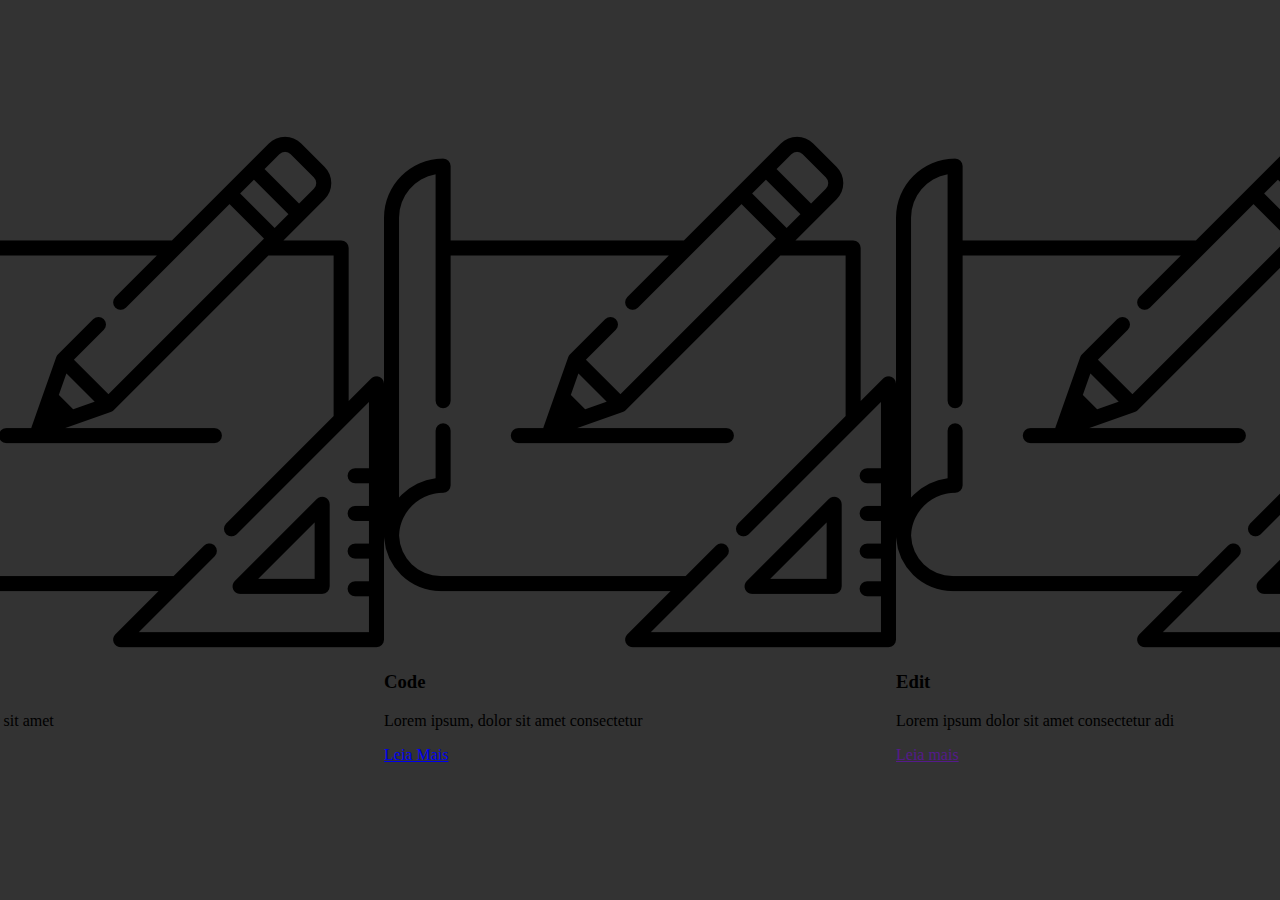
<file: card.1/index.html>
<!DOCTYPE html>
<html lang="en">
<head>
    <meta charset="UTF-8">
    <meta http-equiv="X-UA-Compatible" content="IE=edge">
    <meta name="viewport" content="width=device-width, initial-scale=1.0">
    <title>card 2</title>
    <link rel="stylesheet" href="ferramentas/style.css">
</head>
<body>
    <div class="container">
        <div class="card">  
            <div class="face face1">
                <div class="contant">  <img src="ferramentas/foto1.png" alt="foto icone"> 
                <h3>Design</h3>
                </div>
            </div>
            <div class="face face2">
                <p>Lorem ipsum, dolor sit amet </p>
                <a href="#">leia mais</a>
            </div>            
        </div>
    </div>

    <div class="container">
        <div class="card">
            <div class="face face1">
                <img src="ferramentas/foto1.png" alt="">
                <h3>Code</h3>
            </div>

        <div class="face face2">
            <p>Lorem ipsum, dolor sit amet consectetur </p>
            <a href="#">Leia Mais</a>
        </div>
        </div>
    </div>

    <div class="car">
        <div class="face face1">
            <img src="ferramentas/foto1.png" alt="">
            <h3>Edit</h3>
        </div>
        <div class="face face2">
            <p>Lorem ipsum dolor sit amet consectetur adi</p>
        <a href="">Leia mais</a>
        </div>
    </div>
</body>
</html>
</file>
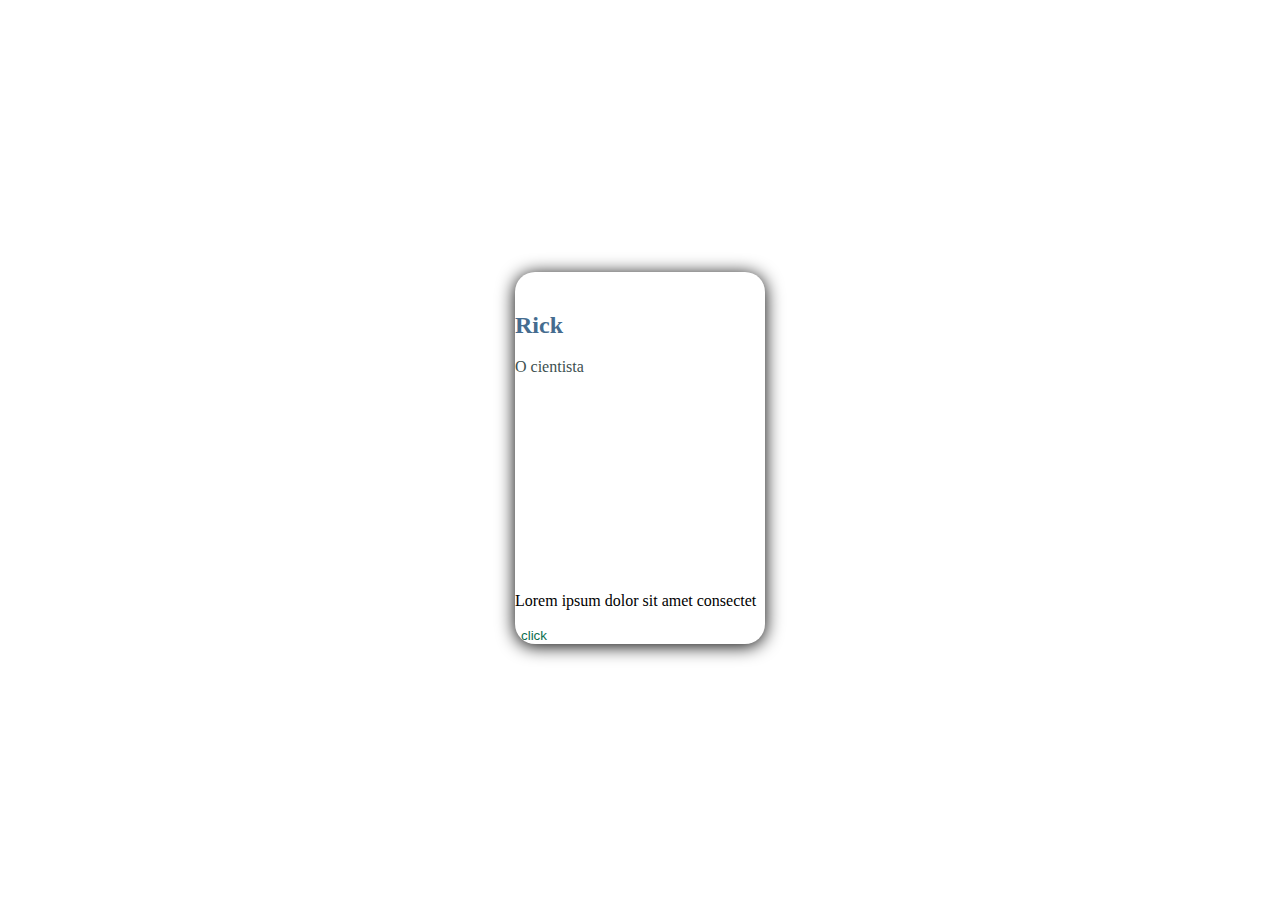
<file: cards/index.html>
<!DOCTYPE html>
<html lang="en">
<head>
    <meta charset="UTF-8">
    <meta http-equiv="X-UA-Compatible" content="IE=edge">
    <meta name="viewport" content="width=device-width, initial-scale=1.0">
    <title>card</title>
    <link rel="stylesheet" href="style/style.css">
</head>
<body>
    <div class="content">
        <div class="card"> 
            <div class="topcard">
                <h2 class="title">Rick</h2>
                <span class="secondtext">O cientista</span>    
            </div>
            <div class="mediacard"></div>  
            <div class="bottomcard"><div>
                <p class="bottomtext">Lorem ipsum dolor sit amet consectet</p>   
                <div class="actionscard">
                    <button class="actions">click</button>
                
         </div>       
        

    </div>
</body>
</html>
</file>
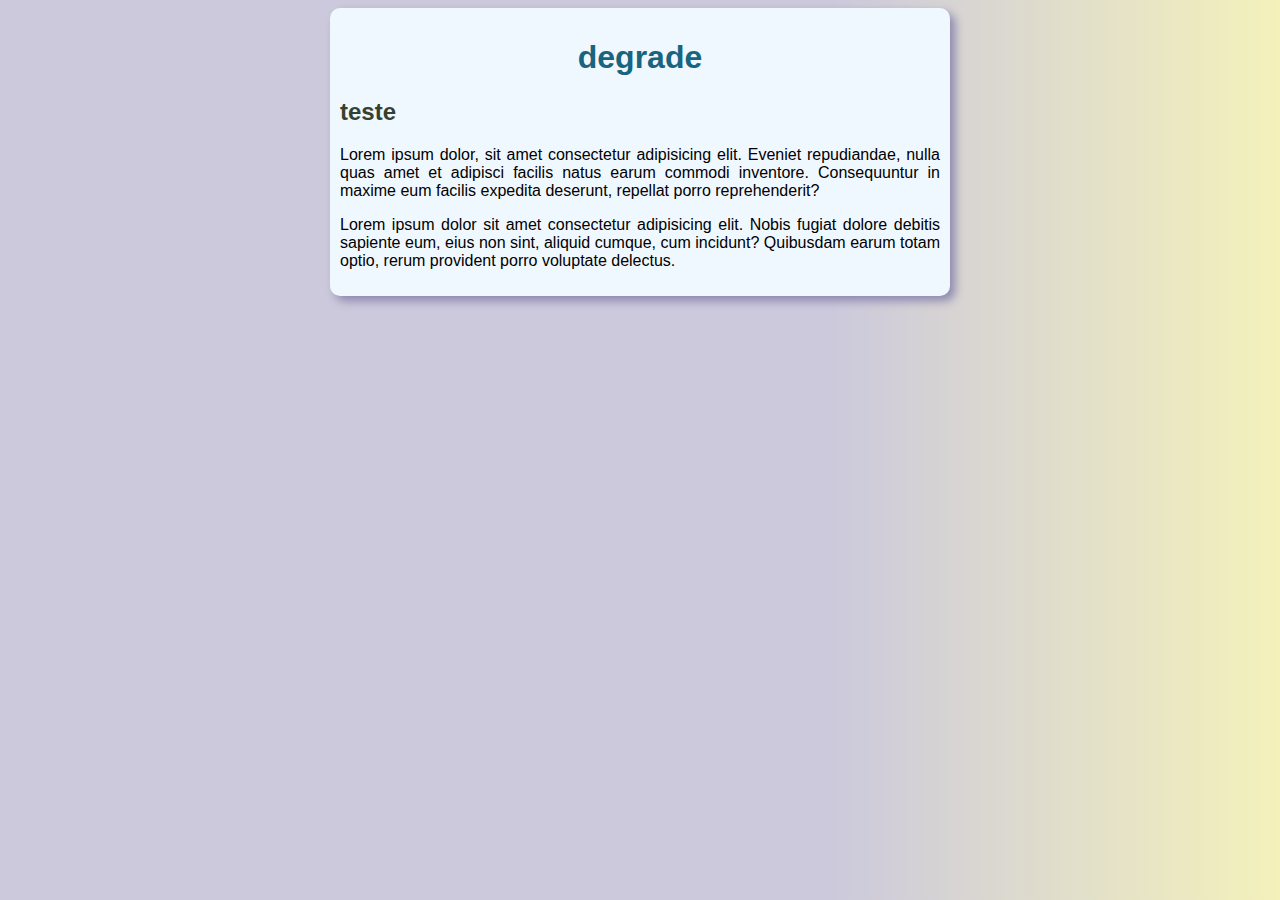
<file: gradiente/index.html>
<!DOCTYPE html>
<html lang="pt-br">
<head>
    <meta charset="UTF-8">
    <meta http-equiv="X-UA-Compatible" content="IE=edge">
    <meta name="viewport" content="width=device-width, initial-scale=1.0">
    <link rel="stylesheet" href="style.css">
    <title>degrade</title>
</head>
<body>
    <main>
    <h1>degrade</h1>
    <h2>teste</h2>
    <p>Lorem ipsum dolor, sit amet consectetur adipisicing elit. Eveniet repudiandae, nulla quas amet et adipisci facilis natus earum commodi inventore. Consequuntur in maxime eum facilis expedita deserunt, repellat porro reprehenderit?</p>
    <p>Lorem ipsum dolor sit amet consectetur adipisicing elit. Nobis fugiat dolore debitis sapiente eum, eius non sint, aliquid cumque, cum incidunt? Quibusdam earum totam optio, rerum provident porro voluptate delectus.</p>
    </main>
</body>
</html>
</file>
<file: card.1/ferramentas/style.css>
body{
    margin:0;
    padding:0;
    min-height: 100vh;
    background-color: #333;
    display: flex;
    justify-content:center;
    align-items: center;
    font-family: Consolas;
}

.container{
    width: 1000px;
    position: relative;
    display:flex;
    justify-content:space-between;
}

.container .card{
    position:relative;
}

.conteiner .card .face{
    width: 300px; 
    height: 200px;
    transition:0.5s;
}

.conteiner .card .face.face1{
    position:relative;
    background: #333;
    display: flex;
    justify-content:center;
    align-items: center;
    z-index: 1;
}
</file>
<file: cards/style/style.css>
.content{
    display:flex;
    justify-content:center;
    align-items:center;
    align-content:center;
    width: 100%;
    height:100vh;
}
.card{
    background-color:#fff;
    box-shadow:0px 2px 18px;
    border-radius: 20px;
    width: 250px;
}

.mediacard{
    background:url("https://i.pinimg.com/564x/14/20/cd/1420cd4ecb4c9fc1b8fc3ec2868c9c90.jpg")center/cover;

    height: 200px;
    width: 100%;
}

.topcard{
    padding-top: 20px;
}

.button{
    background: none;
    border:none;
    color:blue;
}
.buttomcard{
    padding: 20px;
}
.actions{
    background:none;
    border: none;
    color:rgb(12, 110, 79);
}

.title{
    color:rgb(69, 108, 143);
}
.secondtext{
    color:rgb(61, 80, 80);
}
</file>
<file: gradiente/style.css>
@charset "utf-8";



*{
    font-family:Arial, Helvetica, sans-serif;
}

body{
 background-image:linear-gradient(to right,#ccc9dc 65%,#f4f1bb);
}
main{
    border-radius: 10px;
    box-shadow:5px 5px 10px #8e88af;
    background-color: aliceblue;
    width: 600px;
    padding: 10px;
    margin:auto;

}
p{
    text-align: justify;
}
h1{
    color: #19647E;
    text-align:center;
}
h2{
    color: #35412f;
}
</file>
